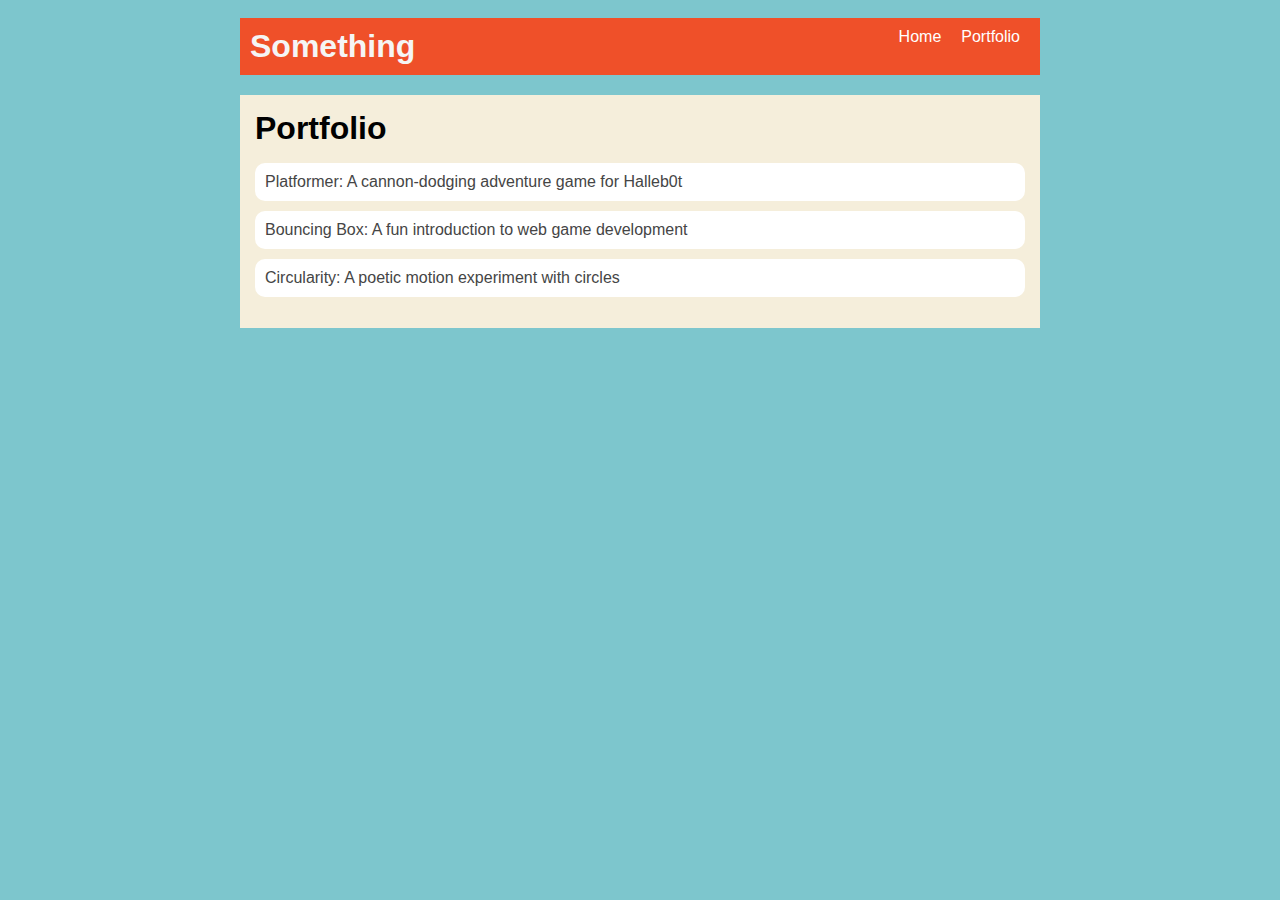
<file: portfolio.html>
<!DOCTYPE html>
<html>
    <head>
        <title>Something</title>
        <link rel="stylesheet" href="style.css" />
    </head>
        <div id="all-contents">
            <nav>
                <h1>Something</h1>
                <ul id="nav-ul">
                </ul>
                    <li class="nav-li">
                        <a href="index.html">Home</a>
                    </li>
                    <li class="nav-li">
                        <a href="portfolio.html">Portfolio</a>
                    </li>
            </nav>

            <main>
                <div class="content">
                    <h1>Portfolio</h1>
                    <ul id="portfolio">
                        <li>
                            <a href="fsd-projects/platformer/">Platformer: A cannon-dodging adventure game for Halleb0t</a>
                        </li>
                        <li>
                            <a href="fsd-projects/bouncing-box/">Bouncing Box: A fun introduction to web game development</a>
                        </li>
                        <li>
                            <a href="fsd-projects/circularity/">Circularity: A poetic motion experiment with circles</a>
                        </li>
                    </ul>
                </div>
            </main>
        </div>
</html>
</file>
<file: style.css>
body {
    background: rgb(125, 198, 205);
    color: rgb(45, 45, 45);
    padding: 10px;
    font-family: Arial, sans-serif;
}

#all-contents {
    max-width: 800px;
    margin: auto;
}

/* navigation menu */
nav {
    background: rgb(239, 80, 41);
    margin: 0 auto;
    display: flex;
    padding: 10px;
    margin-bottom: 20px;
}

h1 {
    display: flex;
    align-items: center;
    color: whitesmoke;
    flex: 1;
    margin: 0;
}

#nav-ul {
    list-style-type: none;
    margin: 0;
    padding: 0;
    display: flex;
}

.nav-li {
    display: inline-block;
    padding: 0 10px;
}

a {
    text-decoration: none;
    color: #fff;
}

/* main container area beneath menu */
main {
    background: rgb(245, 238, 219);
    display: flex;
    margin-top: 20px;
}

.sidebar {
    margin-right: 25px;
    padding: 10px;
}

.sidebar-img {
    width: 200px;
}

.content {
    flex: 1;
    padding: 15px;
}

/* interests section styles */
#interests {
    border: 4px silver ridge;
    padding: 8px;
    margin-top: 20px;
}

h2, h3 {
    margin: 0px;
}




/* Portfolio styles */
.content h1 {
  color: black;
}

#portfolio {
  list-style-type: none;
  padding-left: 0;
}

#portfolio li {
  background: #fff;
  padding: 10px;
  border-radius: 10px;
  margin-bottom: 10px;
}

#portfolio li:hover {
  background: #eee;
}

#portfolio a {
  text-decoration: none;
  color: #454545;
}
</file>
